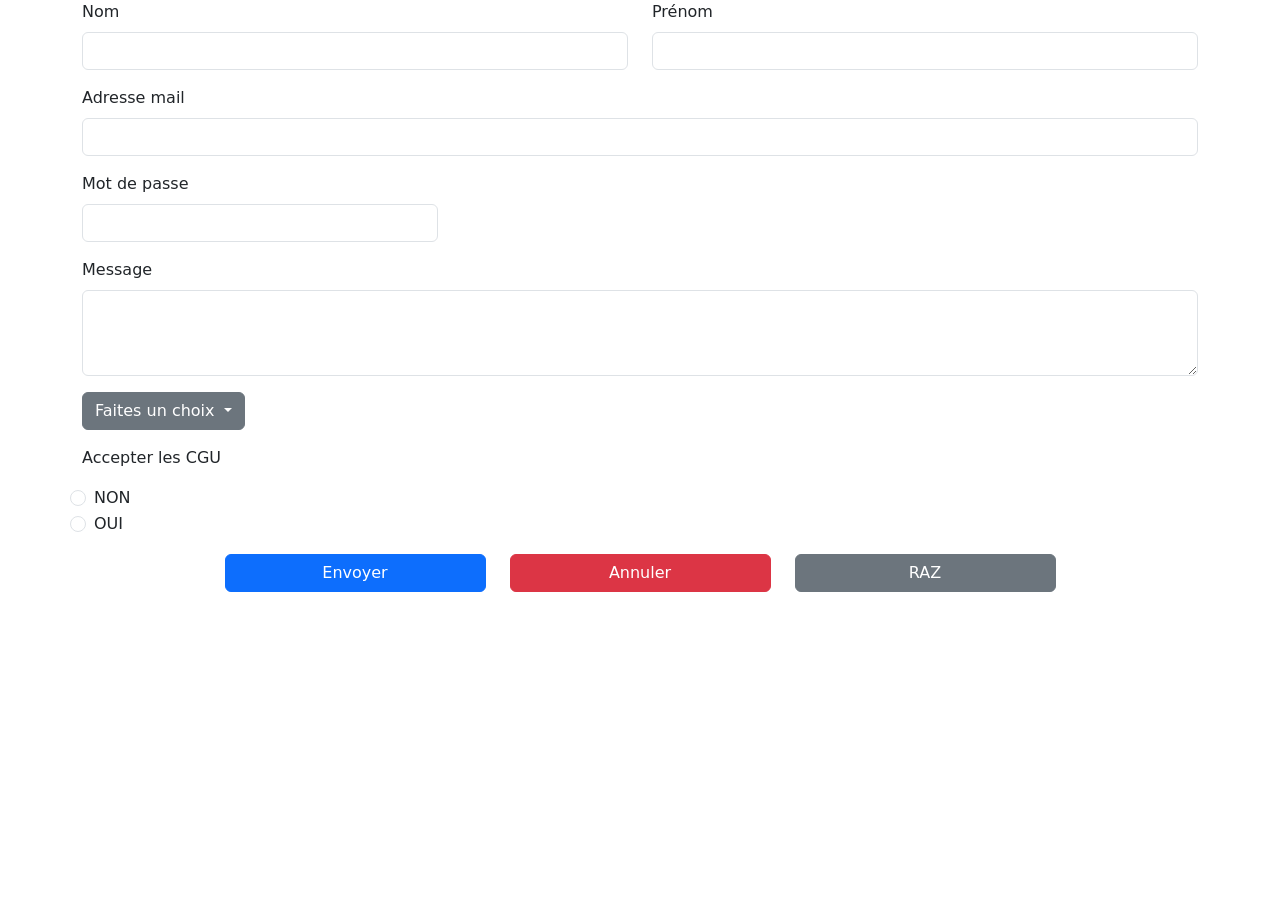
<file: bootstrap.html>
<!doctype html>
<html lang="en">
  <head>
    <meta charset="utf-8">
    <meta name="viewport" content="width=device-width, initial-scale=1">
    <title>Bootstrap demo</title>
    <link href="https://cdn.jsdelivr.net/npm/bootstrap@5.3.3/dist/css/bootstrap.min.css" rel="stylesheet" integrity="sha384-QWTKZyjpPEjISv5WaRU9OFeRpok6YctnYmDr5pNlyT2bRjXh0JMhjY6hW+ALEwIH" crossorigin="anonymous">
    <link rel="stylesheet" href="./css/styles.css">
</head>

<body>
    <!-- <h1>Hello, world!</h1>

    <button type="button" class="btn btn-primary">BTN BS</button>
    <button type="button" class="btn btn-primary btn-perso">BTN PERSO</button>

    
    <div class="card" style="width: 18rem;">
        <img src="./assets/tuto_dl_code.png" class="card-img-top" alt="super image">
        <div class="card-body">
          <h5 class="card-title">Hello</h5>
          <p class="card-text">Lorem ipsum, dolor sit amet consectetur adipisicing elit. Hic quia, harum nostrum ea saepe deserunt suscipit. Accusantium veritatis debitis consectetur.</p>
          <a href="#" class="btn btn-primary">Lire la suite</a>
        </div>
      </div>

      <div class="container text-center">
        <div class="row">
          <div class="col-12 col-sm-8 col-md-6 col-lg-4 col-xl-3 col-perso-1">
            Column
          </div>
          <div class="col-12 col-sm-4 col-md-6 col-lg-2 col-xl-3 col-perso-2">
            Column
          </div>
          <div class="col-12 col-sm-4 col-md-6 col-lg-3 col-xl-3 col-perso-1">
            Column
          </div>
          <div class="col-12 col-sm-8 col-md-6 col-lg-3 col-xl-3 col-perso-2">
            Column
          </div>
        </div>
      </div> -->



      <!-- EXO FORMULAIRE -->
      <form>

        <div class="container">

          <div class="row">
            <div class="mb-3 col-6">
              <label for="saisie-nom" class="form-label">Nom</label>
              <input type="text" class="form-control" id="saisie-nom">
            </div>
            <div class="mb-3 col-6">
              <label for="saisie-prenom" class="form-label">Prénom</label>
              <input type="text" class="form-control" id="saisie-prenom">
            </div>
          </div>

          <div class="row">
            <div class="mb-3">
              <label for="saisie-mail" class="form-label">Adresse mail</label>
              <input type="email" class="form-control" id="saisie-mail" aria-describedby="emailHelp">
            </div>
          </div>
          

          <div class="row">
            <div class="mb-3 col-4">
              <label for="saisie-mdp" class="form-label">Mot de passe</label>
              <input type="password" class="form-control" id="saisie-mdp">
            </div>
          </div>

          <div class="row mb-3">
            <div class="col-12">
              <label for="saisie-msg" class="form-label">Message</label>
              <textarea class="form-control" id="saisie-msg" rows="3"></textarea>            </div>
          </div>


          <div class="row mb-3">
            <div class="dropdown">
              <button class="btn btn-secondary dropdown-toggle" type="button" id="saisie-menu" data-bs-toggle="dropdown" aria-expanded="false">
                Faites un choix
              </button>
              <ul class="dropdown-menu" aria-labelledby="saisie-menu">
                <li><a class="dropdown-item" href="#">Action</a></li>
                <li><a class="dropdown-item" href="#">Another action</a></li>
                <li><a class="dropdown-item" href="#">Something else here</a></li>
              </ul>
            </div>
          </div>


          <div class="row mb-3">
            <p>Accepter les CGU</p>
            <div class="form-check">
              <input class="form-check-input" type="radio" name="flexRadioDefault" id="flexRadioDefault1">
              <label class="form-check-label" for="flexRadioDefault1">
                  NON
              </label>
            </div>
            <div class="form-check">
              <input class="form-check-input" type="radio" name="flexRadioDefault" id="flexRadioDefault2">
              <label class="form-check-label" for="flexRadioDefault2">
                OUI
              </label>
            </div>

          </div>
          
        
          <div class="row justify-content-center">
            <div class="col-3">
              <button type="submit" class="btn btn-primary w-100">Envoyer</button>
            </div>
            <div class="col-3">
              <button type="submit" class="btn btn-danger w-100">Annuler</button>
            </div>

            <div class="col-3">
              <button type="reset" class="btn btn-secondary w-100">RAZ</button>
            </div>

          </div>

        </div>
      </form>




    <script src="https://cdn.jsdelivr.net/npm/bootstrap@5.3.3/dist/js/bootstrap.bundle.min.js" integrity="sha384-YvpcrYf0tY3lHB60NNkmXc5s9fDVZLESaAA55NDzOxhy9GkcIdslK1eN7N6jIeHz" crossorigin="anonymous"></script>
</body>
</html>
</file>
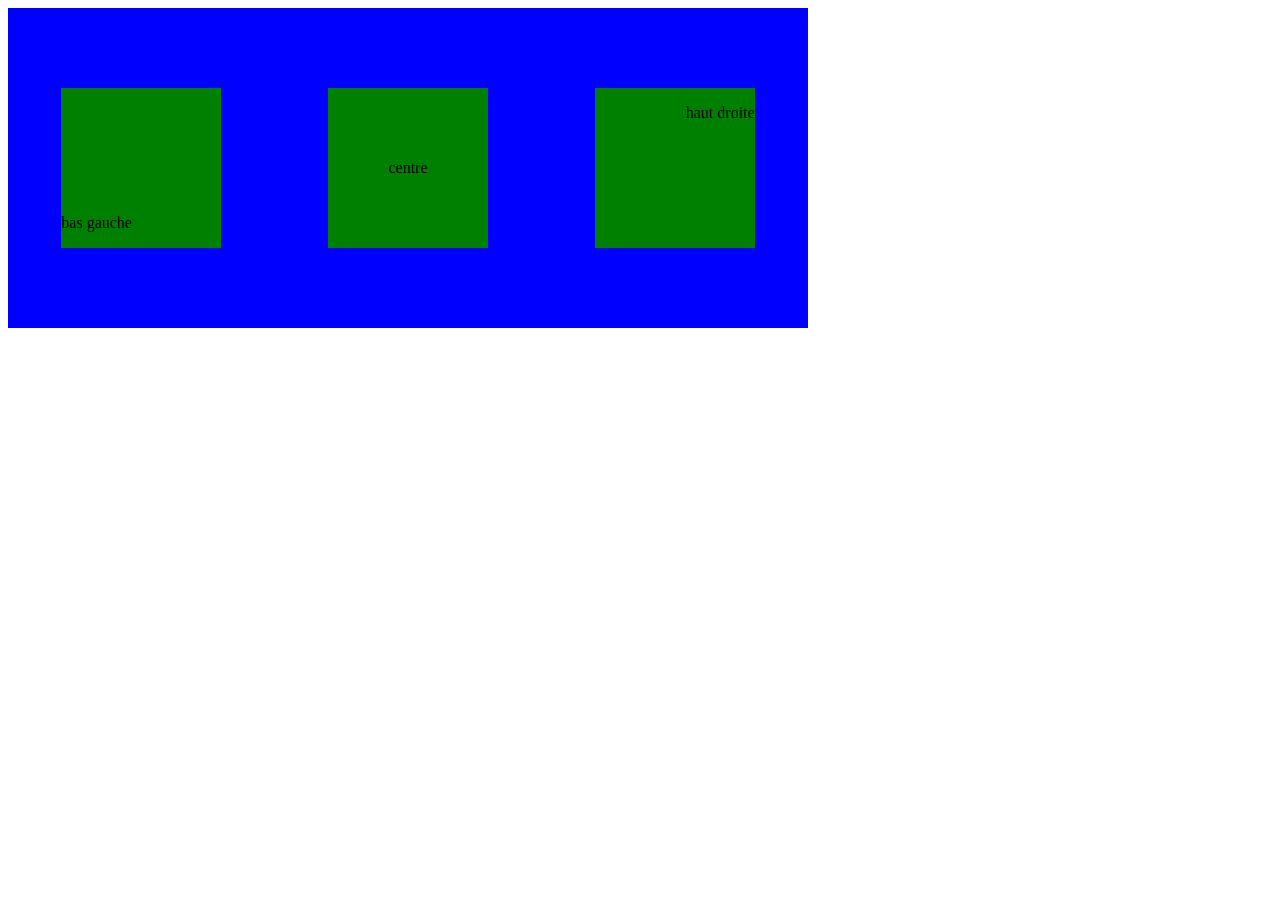
<file: index-flex.html>
<!DOCTYPE html>
<html lang="en">
<head>
    <meta charset="UTF-8">
    <meta name="viewport" content="width=device-width, initial-scale=1.0">
    <link rel="stylesheet" href="./css/styles-flex.css">
    <title>Document</title>
</head>
<body>

    <div class="flex-div-parent">
        <div class="flex-div1">
            <p class="flex-p1">bas gauche</p>
        </div>
        <div class="flex-div2">
            <p class="flex-p2">centre</p>
        </div>
        <div class="flex-div3">
            <p class="flex-p3">haut droite</p>
        </div>
    </div>

</body>
</html>
</file>
<file: css/styles.css>
@font-face {
    font-family: "ROBOTO";
    src: url("../assets/roboto/Roboto_Condensed-Regular.ttf");
}

/* EXO 1 */
#mon-super-titre{
    color: blue; 
    font-weight: bolder;
    text-align: center;
    margin: 0; /*EXO 2*/
}

.mon-super-header{
    background-color: #c1c1c1;
    padding: 30px;  /*EXO 2*/
}

/* EXO 2 */
body{
    margin: 0;
}

.ma-liste{
    list-style-type: none;
}

.mes-items{
    display: inline;
    margin-left: 2em;
    margin-right: 2em;
}

.mes-items a{
    text-decoration: none;
    color: black;
}

/* exo 3  */
.mon-bo-btn{
    border-radius: 30px;
    background-color: rgb(123, 255, 123);
    padding: 2em;
}

.mon-bo-btn:hover{
    background-color: #3f3f3f;
    color: white;
    cursor: pointer;
}


/* exo 4 */
.mes-articles{
    margin: 4em;
    border: black 5px dashed;
    padding: 2em;
}

.auteur{
    font-size: 75%;
    font-style: italic;
}

h2, h3{
    font-family: 'ROBOTO', Tahoma, sans-serif;
}
</file>
<file: css/styles-flex.css>
.flex-div-parent{
    width: 50em;
    height: 20em;
    background-color: blue;

    display: flex;
    justify-content: space-around;
    align-items: center;
}

.flex-div1,
.flex-div2,
.flex-div3{
    width: 10em;
    height: 10em;
    background-color: green;

    display: flex;
}

.flex-div1{
    align-items: end;
}

.flex-div2{
    justify-content: center;
    align-items: center;
}

.flex-div3{
    justify-content: flex-end;
}
</file>
